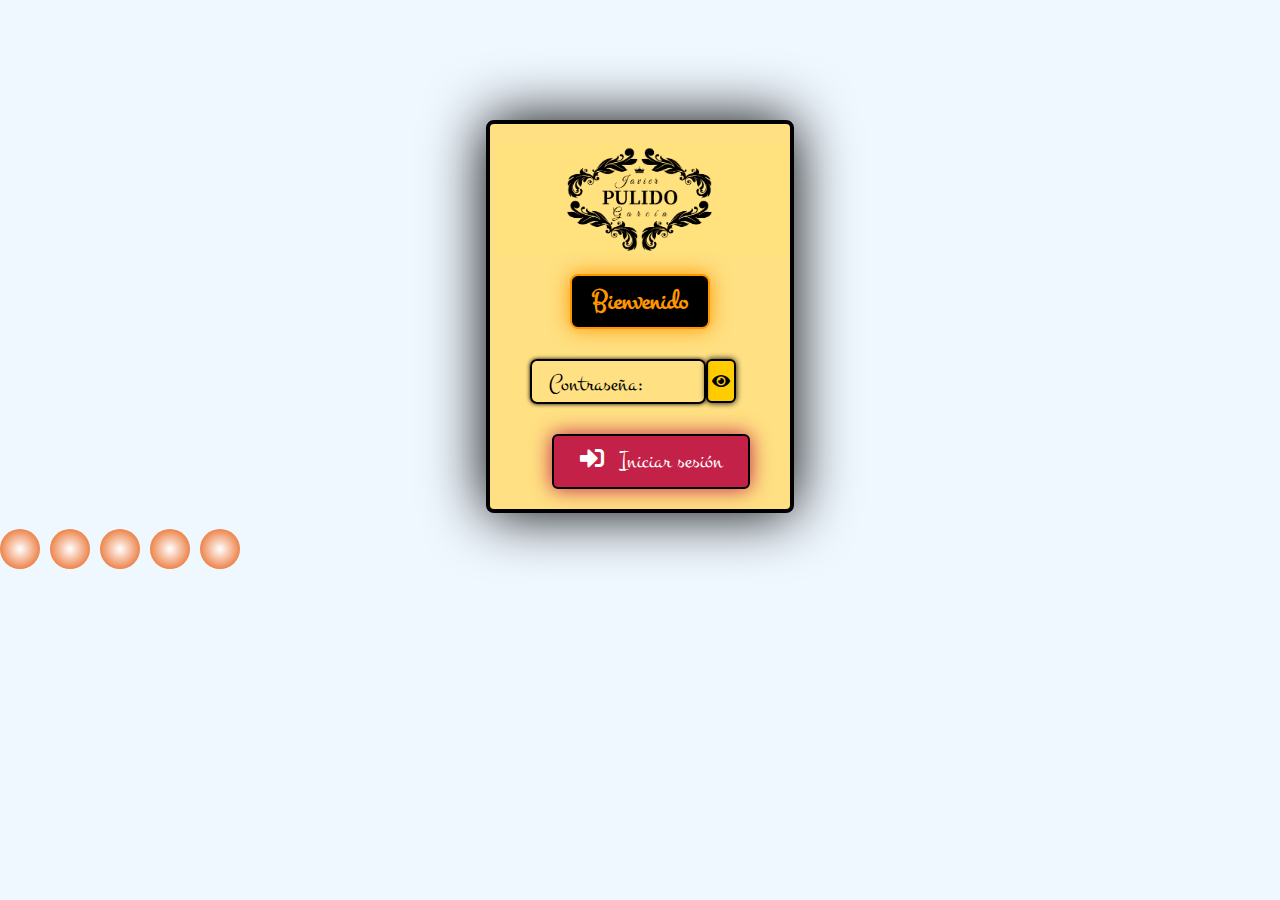
<file: index.html>
<!DOCTYPE HTML PUBLIC "-//W3C//DTD HTML 4.0 Transitional//EN">
<html lang="en">
<head>
  <meta charset="UTF-8">
  <meta name="viewport" content="width=device-width, initial-scale=1.0">
  <meta http-equiv="X-UA-Compatible" content="ie=edge">
  <title>Login C.V Javier Pulido</title>
  <link rel="stylesheet" href="https://cdnjs.cloudflare.com/ajax/libs/font-awesome/5.15.4/css/all.min.css">
  <link rel="stylesheet" href="styles33.css">
</head>
<body>

  <div class="signupFrm">
    <form action="#" class="form" id="loginForm">
      <div align="center" class="logo" title="Javier Pulido García">
        <img src="orna10.png" alt="Logo" class="logo-image" style="width: 290px; height: auto;margin-left: -34px;">
      </div>
      <div align="center">
        <span class="title">Bienvenido</span>
      </div>

      <div class="inputContainer">
        <input type="password" class="input" id="password" placeholder="Contraseña">
        <label for="password" class="label">Contraseña:</label>
        <span id="input-group-addon" title="Mostrar contraseña">
          <i class="fas fa-eye" id="eyeIcon" align="center"></i>
        </span>
      </div>

      <div> 
        <button type="button" class="btn" id="loginButton"><i class="fas fa-sign-in-alt" style="margin-right: 10px;"></i> Iniciar sesión</button>
      </div>

    </form>
  </div>

  <div class="bubble-container">
    <div class="bubble"></div>
    <div class="bubble"></div>
    <div class="bubble"></div>
    <div class="bubble"></div>
    <div class="bubble"></div>
  </div>

  <script src="script22.js"></script>
</body>
</html>
</file>
<file: styles33.css>
@import url('https://fonts.googleapis.com/css2?family=Lato&display=swap');
@import url(https://fonts.googleapis.com/css?family=Montez|Pompiere);

/* Get rid of all default margins/paddings. Set typeface */
body {
  box-sizing: border-box;
  margin: 0 auto;
  padding: 0;
  background-color: #F0F8FF	;
  font-family: Montez;

}
.color {
    background-color: #FF9600;
    font-weight: 600;
    margin: 0 auto;
    border: 2px solid #000000;
    border-radius: 6px;
    box-shadow: 0 0 10px #000000;
    font-size: 26px;
    display: inline-block;
    text-align: center;
    margin-top: 17px;
    color: #000000;
    padding: 7px 20px  
}
.color:hover {
    background-color: #C32148;
    color:#ffffff;
    
}

.logo-image {
    width: 100px;
    height: auto;
  }

  .logo:hover .logo-image {
    content: url(orna11.png);
  }



/* Puts the form in the center both horizontally and vertically. Sets its height to 100% of the viewport's height */

.signupFrm {
    margin-top: 120px;
    display: flex;
    justify-content: center;
    align-items: center;
    /*height: 100vh;*/
}
.form {
    background-color: #FFE082;
    width: 220px;
    border-radius: 8px;
    padding: 20px 40px;
    box-shadow: 0 0 60px #000000;
    border: 4px solid #000000;
}
  
.title {
    font-size: 28px;
    margin-top: 20px;
    margin-bottom: 30px;
    text-align: center;
    background-color: #000000;
    color: #FF9600;
    display: inline-block;
    border: 2px solid #FF9600;
    border-radius: 8px;
    box-shadow: 0 0 20px #FF9600;
    padding: 7px 20px;
    font-weight: 600;
}

.title:hover {
    background-color: #C32148;
    color:#ffffff;
    box-shadow: 0 0 20px #000000;
    border: 2px solid #000000;
    
}



.inputContainer {
    position: relative;
    height: 45px;
    width: 80%;
    margin-bottom: 17px;
}

/* Style the inputs */
.input {
    position: absolute;
    top: 0px;
    left: 0px;
    height: 100%;
    width: 100%;
    border: 2px solid #000000;
    border-radius: 7px;
    padding: 0 20px;
    outline: none;
    background: none;
    z-index: 1;
    box-shadow: 0 0 4px #000000;
}
  
/* Hide the placeholder texts (a) */
  
::placeholder {
    color: transparent;
}

/* Styling text labels */

.label {
    position: absolute;
    top: 10px;
    left: 15px;
    padding: 0 4px;
    background-color: #FFE082;
    color: #000000;
    font-size: 24px;
    transition: 0.5s;
    z-index: 0;
}

.btn{
    display: block;
    margin-left: auto;
    padding: 10px 20px;
    border: 2px solid #000000;
    background-color: #C32148;
    color: white;
    border-radius: 6px;
    cursor: pointer;
    font-size: 24px;
    margin-top: 30px;
    font-family: Montez;
    width: 90%;
    box-shadow: 0 0 20px #C32148;
}
  
.btn:hover {
    background-color:  #D5637E;
    transform: translateY(-2px);
}

.input:focus + .label {
    top: -14px;
    left: 10px;
    z-index: 10;
    font-size: 18px;
    font-weight: 600;
    color:#000000 ;
}
.input:focus {
    border: 2px solid #000000;
}
.input:not(:placeholder-shown)+ .label {
    top: -14px;
    left: 10px;
    z-index: 10;
    font-size: 18px;
    font-weight: 600;
}

  
.inputContainer .fa-eye {
    position: absolute;
    top: 50%;
    right: 10px; /* ajusta la posición del ícono desde el borde derecho */
    transform: translateY(-50%);
    left: calc(100% + 0px); /* Ajusta la posición horizontal */
    cursor: pointer; /* para que el cursor cambie al pasar sobre el ícono */
    border: 2px solid #000000;
    background-color: #FFCC00;
    width: 15%;
    border-radius: 6px;
    box-shadow: 0 0 6px #000000;
    padding: 12px 0px;
    
}

.inputContainer .fa-eye:hover{
    background-color: #C32148;
    color:#ffffff;

}

#togglePassword {
    cursor: pointer;
}
  


.bubble-container {
    position: relative;
    width: 200px;
    height: 200px;
}

.bubble {
    position: absolute;
    width: 40px;
    height: 40px;
    border-radius: 50%;
    background: radial-gradient(circle at center, #ffffff, #E65100);
    animation: bubbleAnimation 3s linear infinite;
}

.small-bubble {
    position: absolute;
    width: 10px;
    height: 10px;
    border-radius: 50%;
    background: radial-gradient(circle at center, #ffffff, #E65100);
    animation: bubbleAnimation 4s linear infinite;
}

@keyframes bubbleAnimation {
    0% {
        bottom: 0;
        opacity: 0;
        transform: scale(0);
    }
    50% {
        opacity: 1;
        transform: scale(1);
    }
    100% {
        bottom: 300%; /* Ajusta la altura aquí */
        opacity: 0;
        transform: scale(0);
    }
}

.small-bubble:nth-child(odd) {
    width: 15px;
    height: 15px;
    animation-duration: 2s;
}

.bubble:nth-child(2) {
    left: 25%;
    animation-delay: 0.5s;
}

.bubble:nth-child(3) {
    left: 50%;
    animation-delay: 1s;
}

.bubble:nth-child(4) {
    left: 75%;
    animation-delay: 1.5s;
}

.bubble:nth-child(5) {
    left: 100%;
    animation-delay: 2s;
}
</file>
